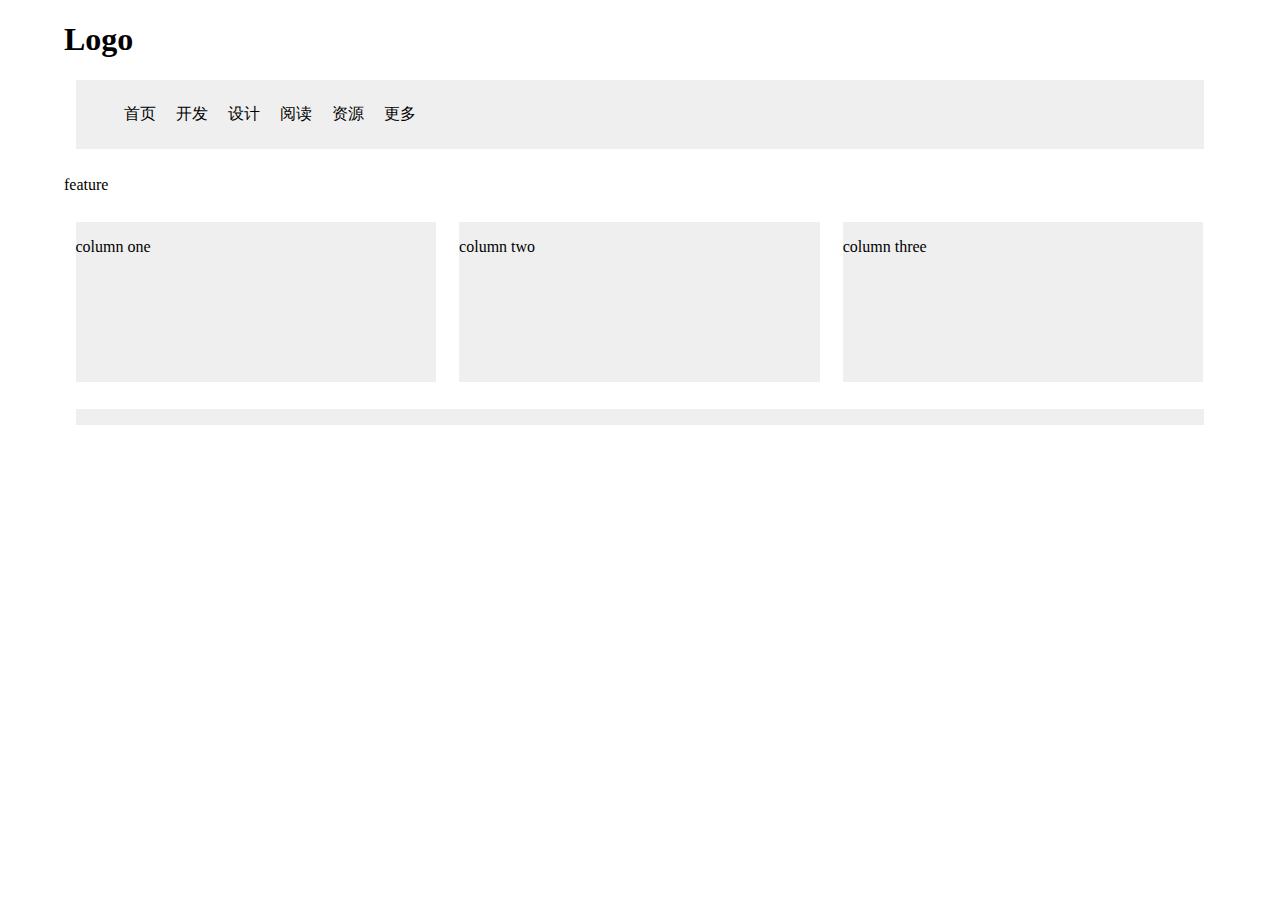
<file: copydemo/index.html>
<!DOCTYPE html>
<html>
  <head>
    <meta charset="utf-8">
    <title></title>
    <link rel="stylesheet" href="style.css" type="text/css">
  </head>
  <body>
    <div id="header" class="">
      <h1>Logo</h1>
      <div id="nav" class="">
        <ul>
          <li>首页</li>
          <li>开发</li>
          <li>设计</li>
          <li>阅读</li>
          <li>资源</li>
          <li>更多</li>
        </ul>
      </div>

    </div>
    <div id="content" class="">
      <div class="slide">
        <p>feature</p>
      </div>
      <div class="article column1">
        <p>
          column one
        </p>
      </div>
      <div class="article column2">
        <p>
          column two
        </p>
      </div>
      <div class="article column3">
        <p>
          column three
        </p>
      </div>
      <div class="mid-nav">

      </div>
      <div class="container">

      </div>

    </div>
    <div id="footer" class="">

    </div>
  </body>
</html>
</file>
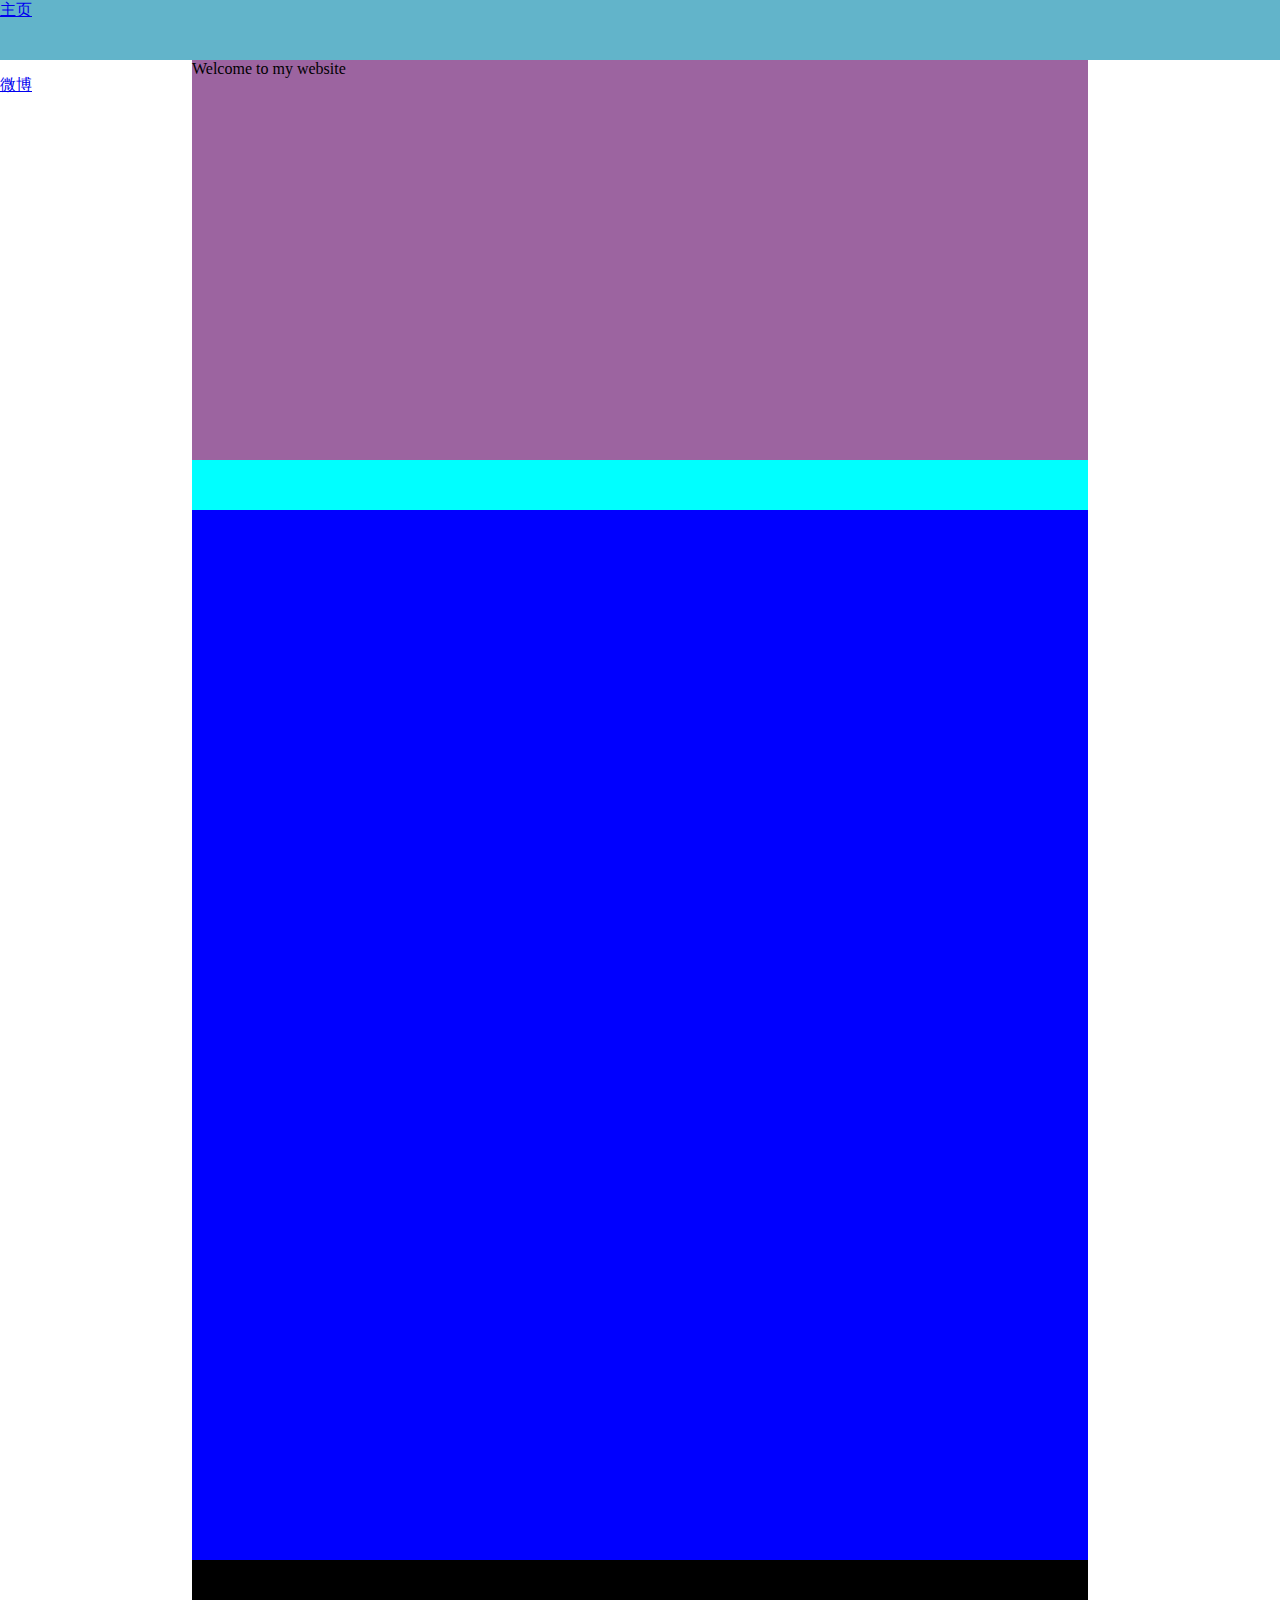
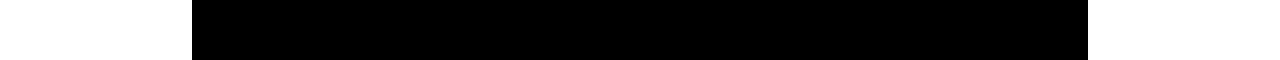
<file: test/index.html>
<!DOCTYPE html>
<html lang="en">
<head>
	<meta charset="UTF-8">
	<title>welcome</title>
	<link rel="stylesheet" type="text/css" href="style.css">
</head>
<body>
	<div class="top">
		<ul>
			<li><a href="#">主页</a></li>
			<li><a href="#"></a></li>
			<li><a href="#"></a></li>
			<li><a href="#"></a></li>
			<li><a href="https://www.weibo.com">微博</a></li>
		</ul>
	</div>
	<div class="body">
		<div class="body-image">
			<p>Welcome to my website</p>
		</div>
		<div class="body-no"></div>
		<div class="body-content"></div>
	</div>
	<div class="foot"></div>

</body>
</html>
</file>
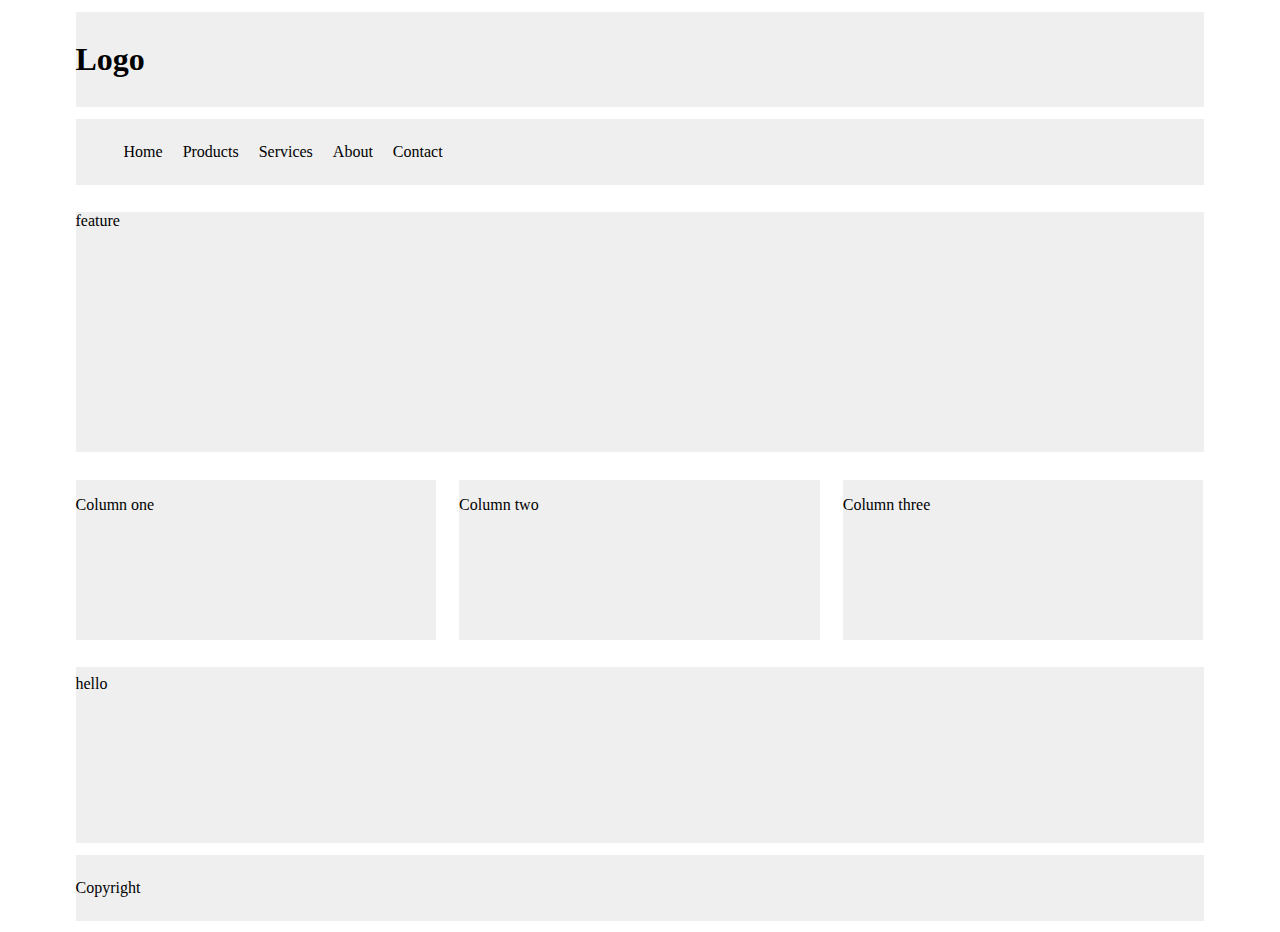
<file: copydemo/index1.html>
<!DOCTYPE html>
<html>
  <head>
    <meta charset="utf-8">
    <title></title>
    <link rel="stylesheet" href="style.css" type="text/css">
  </head>
  <body>
    <div id="header">
      <div id="logo">
        <h1>Logo</h1>
      </div>

      <div id="nav">
        <ul>
          <li>Home</li>
          <li>Products</li>
          <li>Services</li>
          <li>About</li>
          <li>Contact</li>
        </ul>
      </div>
    </div>
    <div id="content">
      <div id="feature">
        <p>
          feature
        </p>
      </div>
      <div class="article column1">
        <p>
          Column one
        </p>
      </div>
      <div class="article column2">
        <p>
          Column two
        </p>
      </div>
      <div class="article column3">
        <p>
          Column three
        </p>
      </div>

    </div>
    <div id="container">
      hello
    </div>
    <div id="footer">
      <p>
        Copyright
      </p>
    </div>
  </body>
</html>
</file>
<file: copydemo/style.css>
body{
  width: 90%;
  margin: 0 auto;
}
#content{
  overflow: auto;
}
#nav,#feature,#footer,#logo{
  margin: 1%;
}
/*#logo{
  float: left;
  display: inline;
}*/
li{
  display: inline;
  padding: 0.5em;
}

#feature{
  height: 15em;
  margin-bottom: 1em;
  background-color: #efefef;

}
.column1,.column2,.column3{
  width: 31.3%;
  float: left;
  margin: 1%;

}
.column3{
  margin-right: 0%;
}
#container{
  height: 10em;
  margin:1%;
}
#logo,#nav,#container,#footer{
  background-color: #efefef;
  padding: 0.5em 0;
}
.article{
  height: 10em;
  margin-bottom: 1em;
  background-color: #efefef;
}
</file>
<file: test/style.css>
*{
	margin: 0px;
	padding: 0px;
}
.top{
	width: 100%;
	height: 60px;
	background-color: #62B4CA
}
.top p{
	background-color: red;
}
.body{
	margin: 0px auto;
	width: 70%;
	height: 1500px;
	background-color: #CCC18B
}
.body-image{
	width: 100%;
	height: 400px;
	background-color: #9C64A0
}
.body-content{
	width: 100%;
	height: 1100px;
	background-color: blue;
}
.body-no{
	width: 100%;
	height: 50px;
	background-color: aqua;
}
.foot{
	margin: 0px auto;
	width: 70%;
	height: 100px;
	background-color: black;
}
</file>
